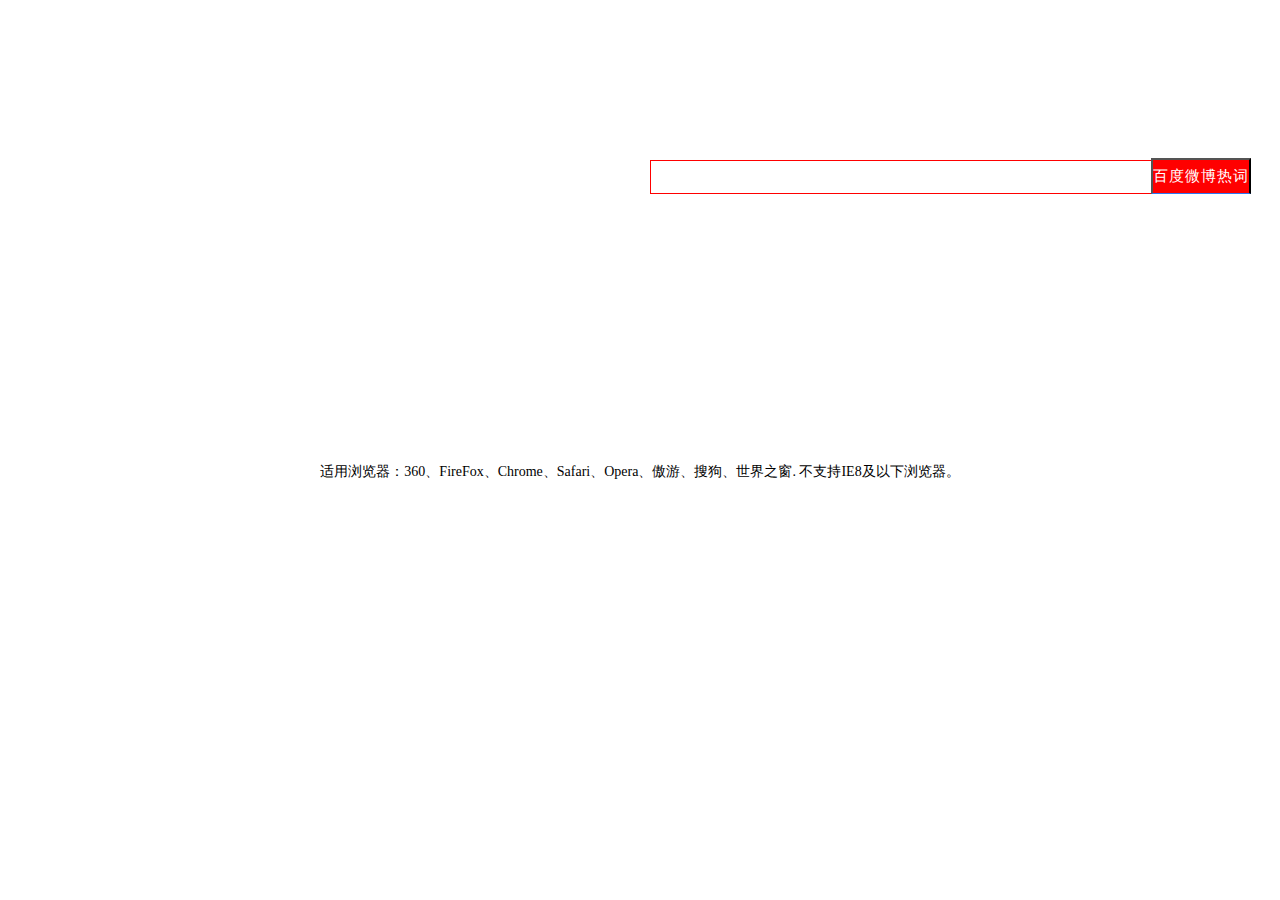
<file: search/info/templates/index.html>
﻿<!DOCTYPE html>
<html>
<head>
<meta charset="utf-8" />
<title>JS百度搜索框联想词提示代码</title>

<link rel="stylesheet" type="text/css" href="../static/css/my.css" />

</head>
<body>

<div id="out">
	<div id="ser_box">
		<input type="search" id="ipt" /><span><input id="su" value="百度微博热词" class="bg s_btn" type="submit"></span>
	</div>

	<div id="bot_box">
		<ul id="oul"></ul>
	</div>
</div>

<script src="../static/js/my.js" type="text/javascript" charset="utf-8"></script>

<div style="text-align:center;margin:50px 0; font:normal 14px/24px 'MicroSoft YaHei';">
<p>适用浏览器：360、FireFox、Chrome、Safari、Opera、傲游、搜狗、世界之窗. 不支持IE8及以下浏览器。</p>
</div>
</body>
</html>
</file>
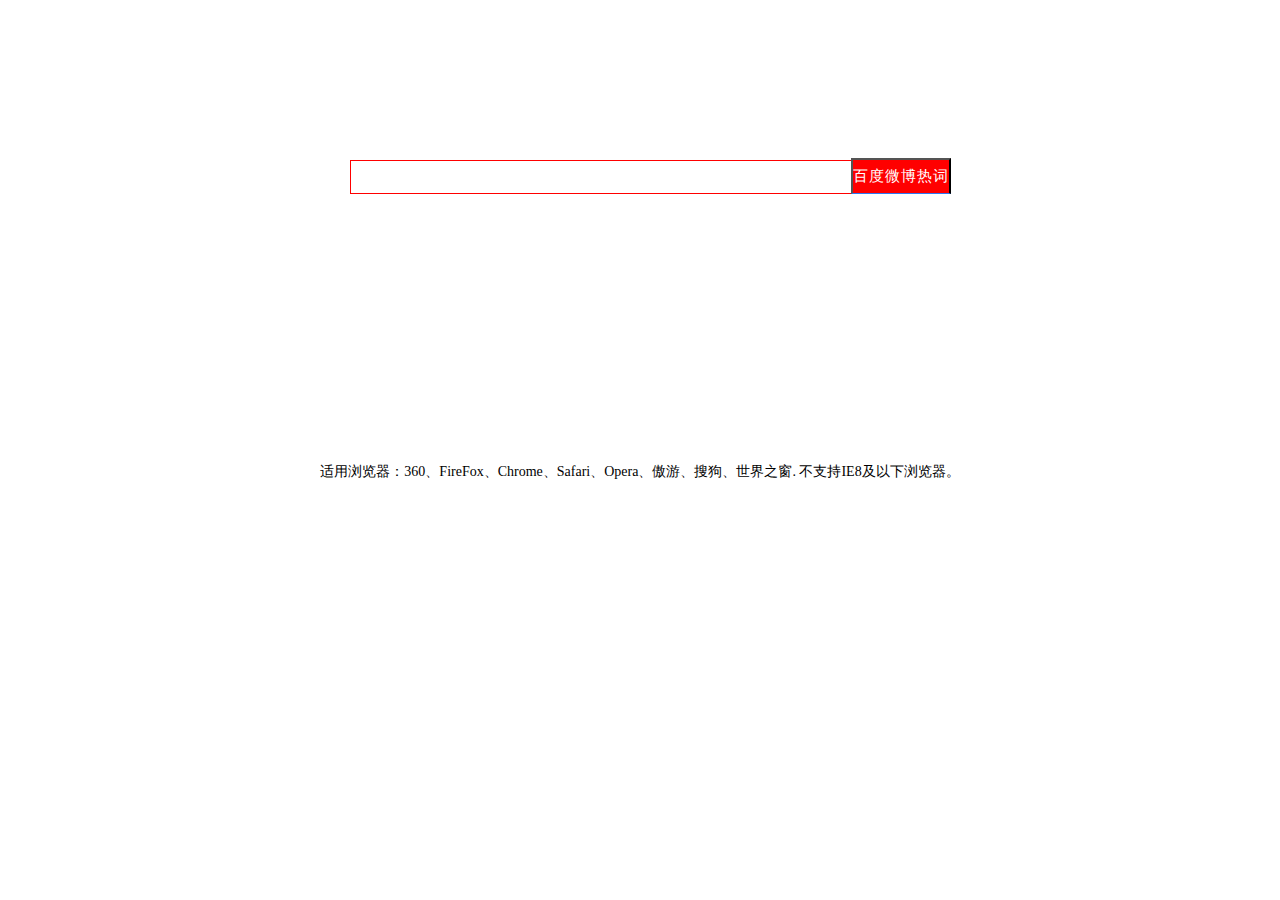
<file: search/info/utils/jiaoben5212/index.html>
﻿<!DOCTYPE html>
<html>
<head>
<meta charset="utf-8" />
<title>JS百度搜索框联想词提示代码</title>

<link rel="stylesheet" type="text/css" href="css/my.css" />

</head>
<body>

<div id="out">
	<div id="ser_box">
		<input type="search" id="ipt" /><span><input id="su" value="百度微博热词" class="bg s_btn" type="submit"></span>
	</div>

	<div id="bot_box">
		<ul id="oul"></ul>
	</div>
</div>

<script src="js/my.js" type="text/javascript" charset="utf-8"></script>

<div style="text-align:center;margin:50px 0; font:normal 14px/24px 'MicroSoft YaHei';">
<p>适用浏览器：360、FireFox、Chrome、Safari、Opera、傲游、搜狗、世界之窗. 不支持IE8及以下浏览器。</p>
</div>
</body>
</html>
</file>
<file: search/info/static/css/my.css>
*{
	margin: 0;
	padding: 0;
}
#out{
	width:500px;
	height:140px;
	margin: 160px 650px;
}
#ser_box{
	width:500px;
	height:32px;
	border: 1px solid red;
	text-align: center;
}
#ipt{
	width:480px;
	height: 26px;
	margin-top: 2px;
	border: 0;
	outline: 0;
	font-family: "微软雅黑";
	font-size: 16px;
}

#bot_box{
	width:500px;
	border: 1px solid #4C9ED9;
	border-top: none;
	display: none;
	}
	
#bot_box ul li{
		list-style: none;
		line-height: 25px;
		padding-left: 10px;
		}
#bot_box ul li:hover{
		background: #BCBCBC;
		}		
.s_btn {
	position:relative;
	left:300px;
	top:-31px;
    width: 100px;
    height: 36px;
    color: #fff;
    font-size: 15px;
    letter-spacing: 1px;
    background: red;
    border-bottom: 1px solid #2d78f4;
    outline: medium;
}
  
.sel{
	background:#BCBCBC;
}
</file>
<file: search/info/utils/jiaoben5212/css/my.css>
*{
	margin: 0;
	padding: 0;
}
#out{
	width:500px;
	height:140px;
	margin: 160px 350px;
}
#ser_box{
	width:500px;
	height:32px;
	border: 1px solid red;
	text-align: center;
}
#ipt{
	width:480px;
	height: 26px;
	margin-top: 2px;
	border: 0;
	outline: 0;
	font-family: "微软雅黑";
	font-size: 16px;
}

#bot_box{
	width:500px;
	border: 1px solid #4C9ED9;
	border-top: none;
	display: none;
	}
	
#bot_box ul li{
		list-style: none;
		line-height: 25px;
		padding-left: 10px;
		}
#bot_box ul li:hover{
		background: #BCBCBC;
		}		
.s_btn {
	position:relative;
	left:300px;
	top:-31px;
    width: 100px;
    height: 36px;
    color: #fff;
    font-size: 15px;
    letter-spacing: 1px;
    background: red;
    border-bottom: 1px solid #2d78f4;
    outline: medium;
}
  
.sel{
	background:#BCBCBC;
}
</file>
